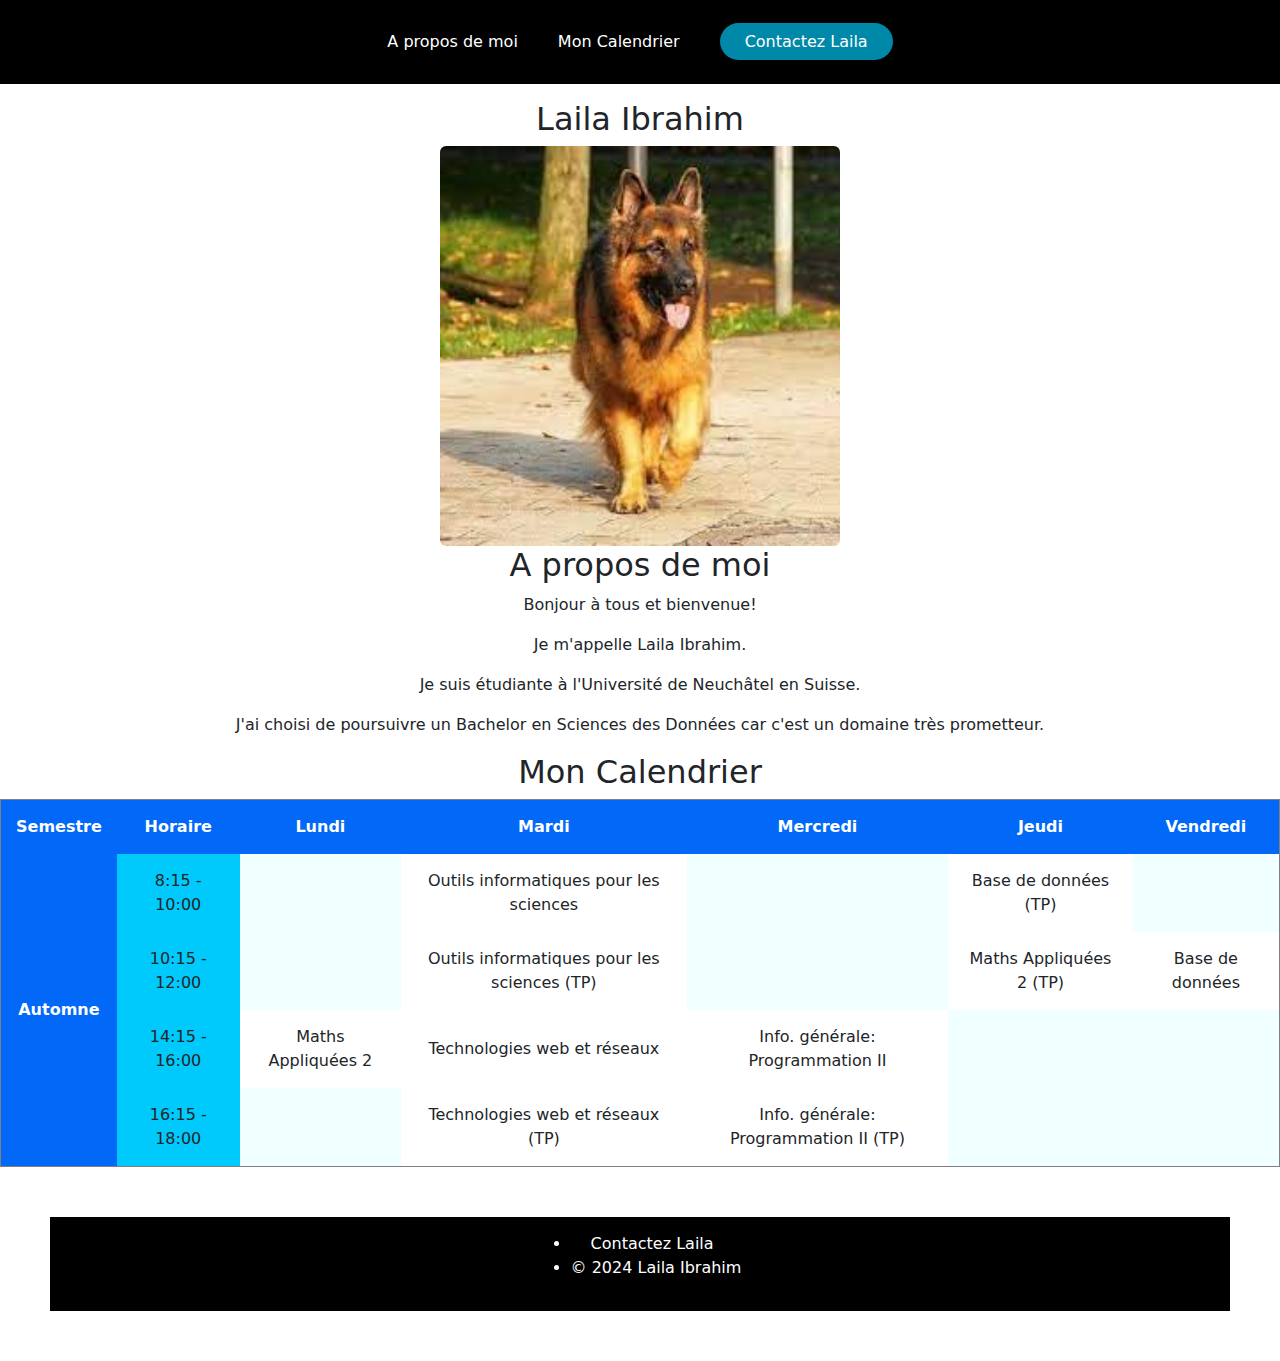
<file: University projects/site-web-lailaibrahim/index.html>
<!DOCTYPE html> <!-- specifie la version de  HTML que le document utilise (Ici on utilise le 5) -->
<html>
    <head>
        <title>Mon site web</title> <!-- Titre -->
        <meta charset="utf-8" content="Mon site perso"/> 
        <link href = "style.css" rel="stylesheet" type="text/css"/> <!-- rel => relation -->
        <link href="https://cdn.jsdelivr.net/npm/bootstrap@5.0.0-beta1/dist/css/bootstrap.min.css" rel="stylesheet">
    </head>

    <body>
        <header>
            <nav class="nav-bar"> <!--cree une bare de navigation-->
                <ul>
                    <li><a href="#apropos">A propos de moi</a></li>
                    <li><a href="#Calendrier">Mon Calendrier</a></li> 
                    <li><a href="contact.html" id="contact-link">Contactez Laila</a></li> 
                </ul>
            </nav>
        </header>



        <div class="perso">
            <h2>Laila Ibrahim</h2>
            <img src="images\photo.jpg" alt="Photo de Laila" class="rounded"/><!--ajoute une photo, 3amalt class msh id 3ashan momken yeb2a fih sowar tania-->
        </div>

        <div class="apropos" id="apropos">
            <h2>A propos de moi</h2>
            <p>Bonjour à tous et bienvenue!</p>
            <p>Je m'appelle Laila Ibrahim.</p>
            <p>Je suis étudiante à l'Université de Neuchâtel en Suisse.</p>
            <p>J'ai choisi de poursuivre un Bachelor en Sciences des Données car c'est un domaine très prometteur.</p>
        </div>

        <div class="calend" id="Calendrier">
            <h2>Mon Calendrier</h2>
            <table border="1">
                
                <thead>
                    <tr> <!--r = row-->
                        <th>Semestre</th>
                        <th>Horaire</th>
                        <th>Lundi</th>
                        <th>Mardi</th>
                        <th>Mercredi</th>
                        <th>Jeudi</th>
                        <th>Vendredi</th>
                    </tr>
                </thead>

                <tbody>
                    <tr>
                        <td rowspan="4" id="spring">Automne</td>
                        <td class="horaire">8:15 - 10:00</td>
                        <td rowspan="2" class="libre"> </td>
                        <td>Outils informatiques pour les sciences</td>
                        <td rowspan="2" class="libre"> </td>
                        <td>Base de données (TP)</td>
                        <td class="libre"> </td>
                    </tr>
                    <tr>
                        <td class="horaire">10:15 - 12:00</td>
                        <td>Outils informatiques pour les sciences (TP)</td>
                        <td>Maths Appliquées 2 (TP)</td>
                        <td>Base de données</td>
                    </tr>
                    <tr>
                        <td class="horaire">14:15 - 16:00</td>
                        <td>Maths Appliquées 2</td>
                        <td>Technologies web et réseaux</td>
                        <td>Info. générale: Programmation II</td>
                        <td rowspan="2" colspan="2" class="libre"> </td>
                    </tr>
                    <tr>
                        <td class="horaire">16:15 - 18:00</td>
                        <td class="libre"> </td> <!--law mafish haga, momken ne3mel haga empy-->
                        <td>Technologies web et réseaux (TP)</td>
                        <td>Info. générale: Programmation II (TP)</td>
                    </tr>
                </tbody>

            </table>
        </div>

        <footer>
            <ul>
                <li><a href="contact.html">Contactez Laila</a></li>
                <li>&copy; 2024 Laila Ibrahim</li>
            </ul>
        </footer>

        <script src="https://cdn.jsdelivr.net/npm/bootstrap@5.2.3/dist/js/bootstrap.bundle.min.js" ...></script>
    
    </body>
</html>
</file>
<file: University projects/site-web-lailaibrahim/style.css>
body{
    background-color: #FFFFE0;
    font-family: Arial, Helvetica, sans-serif;
}

.nav-bar {
    background-color: black;
}

.nav-bar ul {
    display: flex;  /* Create horizontal list*/
    flex-direction: row; /* Par defaut c'est row*/
    justify-content: center;
    padding: 30px;
    list-style-type: none;
}

li a{
    color: white;
    margin: 0px 20px; /*la premiere valeure correspond au margin-top & margin-bottom. la 2e correspond au margin-right & margin-left. */
    text-decoration: none;
}

a:hover{
    background-color: rgba(0, 136, 169, 1)
}

#contact-link {
    padding: 9px 25px;
    background-color: rgba(0, 136, 169, 1);
    border-radius: 50px;
}

.apropos, .calend, .perso{
    text-align: center;
}

table{
    margin-left: auto;
    margin-right: auto;
    border-collapse:collapse;
}

.rounded{
    border-radius: 50%;
    width: 400px;
    height: auto;
}

#spring, th{
    background-color: rgb(1, 104, 248);
    color: #ffffff;
    font-weight: bold;
}

th, td{
    padding: 15px;
}

.libre{
    background-color: azure;
    width: auto;
}

footer {
    display: flex;
    justify-content: center;
    background-color: black;
    color: white;
    margin: 50px;
    padding: 15px;
    list-style-type: none;
}

.horaire{
    background-color: rgb(0, 201, 252);
}
</file>
